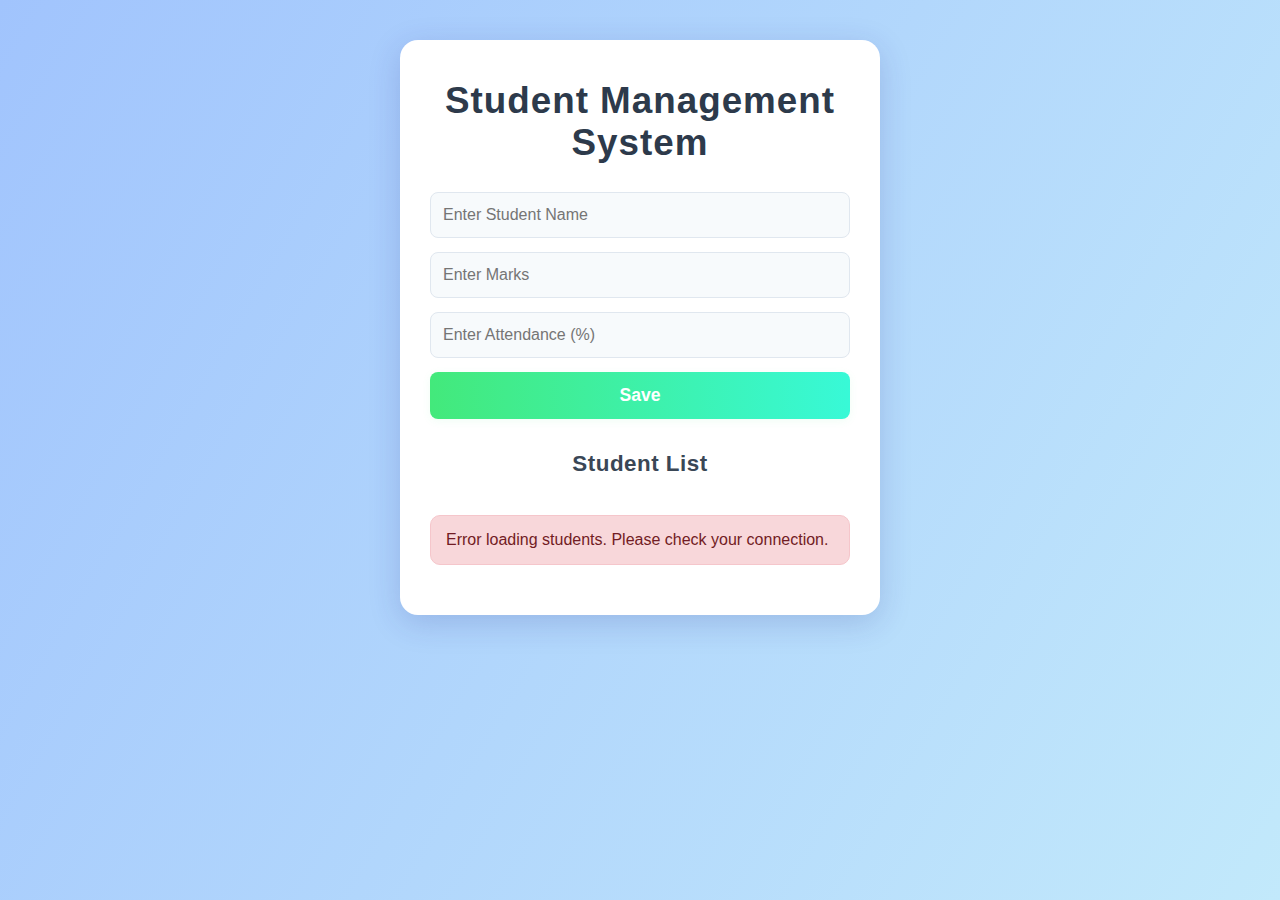
<file: frontend/index.html>
<!DOCTYPE html>
<html lang="en">
<head>
  <meta charset="UTF-8" />
  <meta name="viewport" content="width=device-width, initial-scale=1.0"/>
  <title>Student Management System</title>
  <link rel="stylesheet" href="style.css" />
</head>
<body>
  <div class="container">
    <h1>Student Management System</h1>

    <form id="studentForm">
      <input type="hidden" id="studentId" />
      <input type="text" id="name" placeholder="Enter Student Name" required />
      <input type="number" id="marks" placeholder="Enter Marks" required />
      <input type="number" id="attendance" placeholder="Enter Attendance (%)" required />
      <button type="submit">Save</button>
    </form>

    <h2>Student List</h2>
    <div id="studentList"></div>
  </div>

  <script src="script.js"></script>
</body>
</html>
</file>
<file: frontend/style.css>
* {
  margin: 0;
  padding: 0;
  box-sizing: border-box;
}

body {
  font-family: 'Segoe UI', Tahoma, Geneva, Verdana, sans-serif;
  background: linear-gradient(120deg, #a1c4fd 0%, #c2e9fb 100%);
  min-height: 100vh;
  margin: 0;
  padding: 0;
  display: flex;
  justify-content: center;
  align-items: flex-start;
}

.container {
  background: #fff;
  margin-top: 40px;
  padding: 40px 30px 30px 30px;
  border-radius: 18px;
  box-shadow: 0 8px 32px 0 rgba(31, 38, 135, 0.18);
  width: 100%;
  max-width: 480px;
}

h1 {
  text-align: center;
  color: #2d3a4b;
  font-size: 2.3rem;
  font-weight: 700;
  margin-bottom: 28px;
  letter-spacing: 1px;
}

form {
  display: flex;
  flex-direction: column;
  gap: 14px;
  margin-bottom: 32px;
}

form input {
  padding: 13px 12px;
  font-size: 1rem;
  border: 1.5px solid #e0e7ef;
  border-radius: 8px;
  background: #f7fafc;
  transition: border-color 0.2s;
}

form input:focus {
  outline: none;
  border-color: #7f9cf5;
  background: #e9f1fb;
}

form button {
  padding: 13px;
  font-size: 1.1rem;
  background: linear-gradient(90deg, #43e97b 0%, #38f9d7 100%);
  color: #fff;
  border: none;
  border-radius: 8px;
  font-weight: 600;
  cursor: pointer;
  box-shadow: 0 2px 8px rgba(67, 233, 123, 0.08);
  transition: background 0.2s, transform 0.2s;
}

form button:hover {
  background: linear-gradient(90deg, #38f9d7 0%, #43e97b 100%);
  transform: translateY(-2px) scale(1.03);
}

h2 {
  text-align: center;
  color: #3a4756;
  font-size: 1.4rem;
  margin: 30px 0 18px 0;
  font-weight: 600;
  letter-spacing: 0.5px;
}

#studentList {
  display: flex;
  flex-direction: column;
  gap: 18px;
  margin-top: 10px;
}

.student-card {
  background: #f8fafc;
  border-radius: 12px;
  box-shadow: 0 2px 10px rgba(60, 60, 120, 0.07);
  padding: 20px 18px 16px 18px;
  display: flex;
  flex-direction: column;
  gap: 7px;
  border-left: 5px solid #7f9cf5;
  transition: box-shadow 0.2s, border-color 0.2s;
}

.student-card:hover {
  box-shadow: 0 6px 18px rgba(60, 60, 120, 0.13);
  border-color: #43e97b;
}

.student-card span {
  font-size: 1.08rem;
  color: #2d3a4b;
  margin-bottom: 2px;
}

.student-card strong {
  color: #3a4756;
  font-weight: 700;
}

.student-actions {
  margin-top: 8px;
  display: flex;
  gap: 10px;
}

.student-actions button {
  padding: 7px 18px;
  border: none;
  border-radius: 7px;
  font-size: 1rem;
  font-weight: 600;
  cursor: pointer;
  transition: background 0.2s, transform 0.2s;
}

.student-actions .edit-btn {
  background: linear-gradient(90deg, #f7971e 0%, #ffd200 100%);
  color: #2d3a4b;
}

.student-actions .edit-btn:hover {
  background: linear-gradient(90deg, #ffd200 0%, #f7971e 100%);
  transform: scale(1.05);
}

.student-actions .delete-btn {
  background: linear-gradient(90deg, #f857a6 0%, #ff5858 100%);
  color: #fff;
}

.student-actions .delete-btn:hover {
  background: linear-gradient(90deg, #ff5858 0%, #f857a6 100%);
  transform: scale(1.05);
}

.loading {
  text-align: center;
  color: #666;
  font-style: italic;
}

.error {
  background: #f8d7da;
  color: #721c24;
  padding: 15px;
  border-radius: 10px;
  margin: 20px 0;
  border: 1px solid #f5c6cb;
}

.success {
  background: #d4edda;
  color: #155724;
  padding: 15px;
  border-radius: 10px;
  margin: 20px 0;
  border: 1px solid #c3e6cb;
}

@media (max-width: 600px) {
  .container {
    padding: 18px 5px 18px 5px;
    margin-top: 10px;
    max-width: 98vw;
  }
  form input, form button {
    font-size: 0.98rem;
    padding: 10px;
  }
  .student-card {
    padding: 13px 8px 10px 8px;
  }
}
</file>
